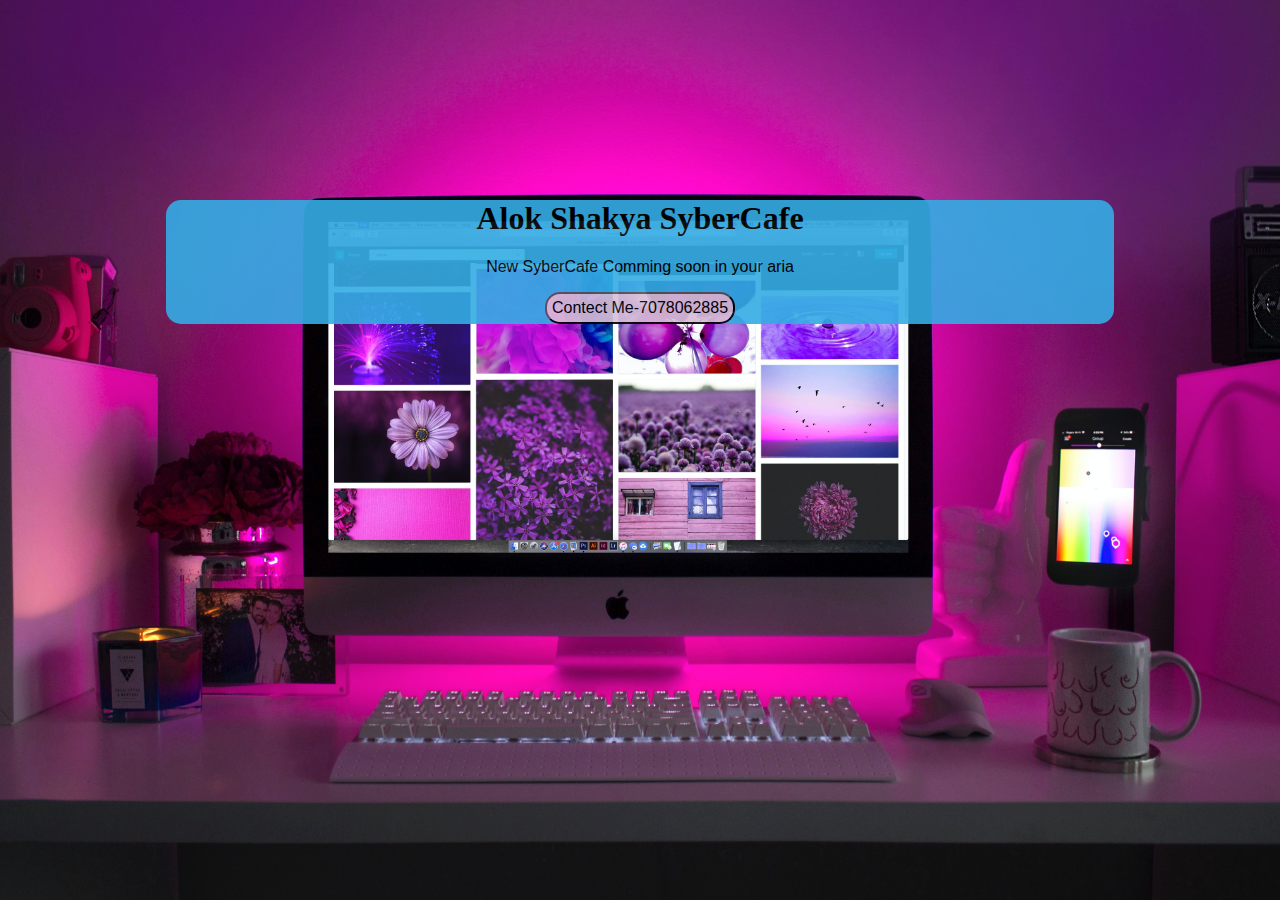
<file: index.html>
<!DOCTYPE html>
<html lang="en">
<head>
    <meta charset="UTF-8">
    <meta name="viewport" content="width=device-width, initial-scale=1.0">
    <link rel="stylesheet" href="index.css">
    <title>alokshakyaSyberCafe</title>
</head>
<body>
    <div>
        <h1>Alok Shakya SyberCafe</h1>
        <p>New SyberCafe Comming soon in your aria</p>
        <button>Contect Me-7078062885</button>
    </div>
    
</body>
</html>
</file>
<file: index.css>
body{
    background:url(images/computer1.jpg)
    no-repeat center fixed;
    background-size: cover;
}
h1{
  
}
p{
    font-family: 'Franklin Gothic Medium', 'Arial Narrow', Arial, sans-serif;
}
div{
    background-color:rgb(52, 172, 228);
    width: 75%;
    text-align: center;
    margin:200px auto;
    border-radius:15px;
    opacity: 0.9;
 
}
button{
    padding: 5px;
    border-radius: 15px;
    font-size: 1em;
    background-color: thistle;
}
</file>
